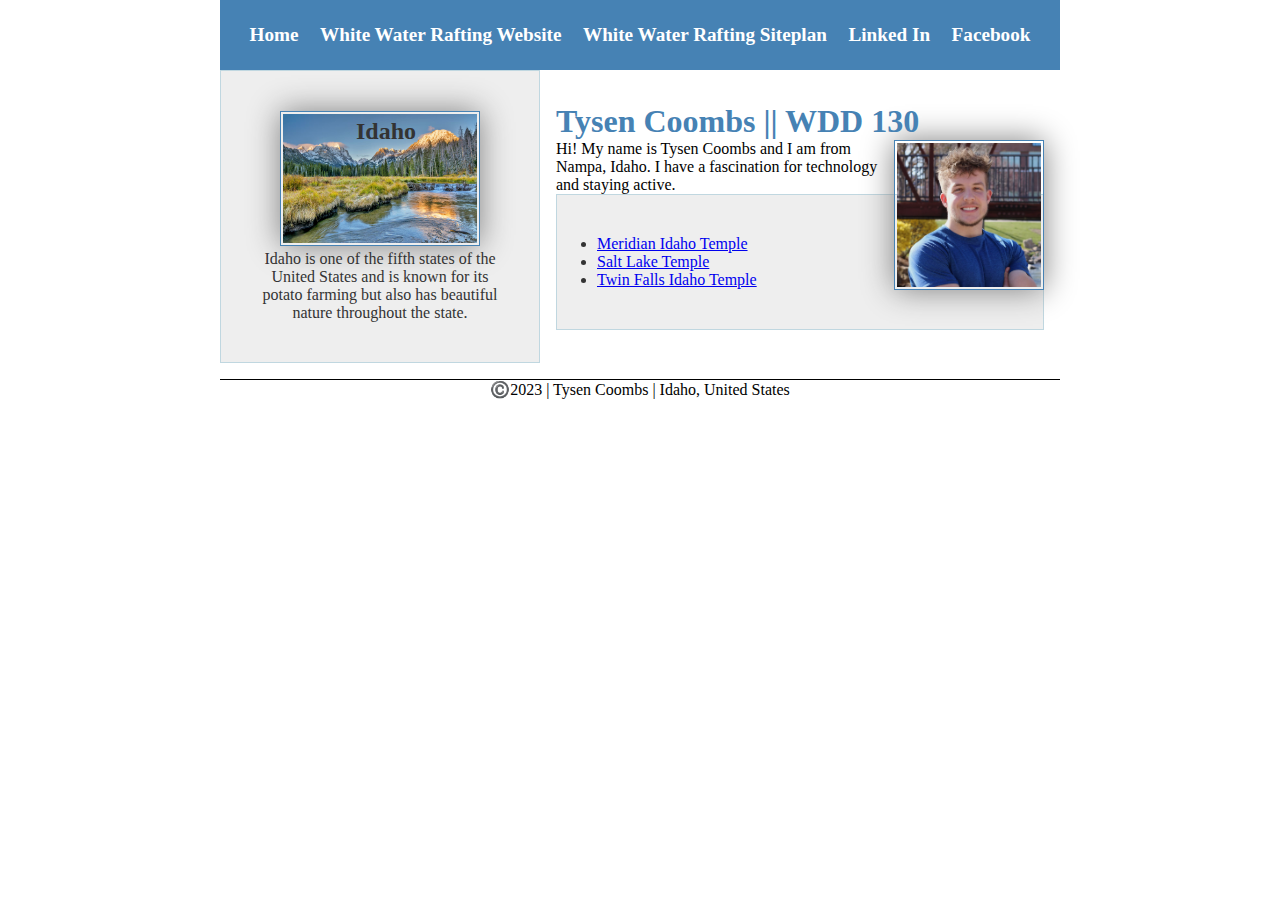
<file: index.html>
<!DOCTYPE html>
<html lang="en-US">
    <head>
        <meta charset="utf-8">
        <meta name="viewport" content="width=device-width, initial=scale=1.0">
        <meta name="description" content="Our purpose is to create a functional and informative website about Tysen Coombs and his class in WDD130.">
        <meta name="author" content="Tysen Coombs">
        <title>Tysen Coombs || WDD 130</title>
        <link rel="stylesheet" href="styles/styles.css" />
    </head>
    <body>
        <header>
            <nav>
                <a href="#">Home</a>
                <a href="wwr/">White Water Rafting Website</a>
                <a href="wwr/site-plan-rafting.html">White Water Rafting Siteplan</a>
                <a href="https://linkedin.com">Linked In</a>
                <a href="https://facebook.com">Facebook</a>
            </nav>
        </header>
        <div class = "grid">
            <main>
                <h1> Tysen Coombs || WDD 130</h1>
                <img src="images/profile.jpg" alt="A picture of Tysen Coombs" width="200">
                <p>Hi! My name is Tysen Coombs and I am from Nampa, Idaho. I have a fascination for technology and staying active.</p>
                <ul class="box">
                    <li><a href="https://www.churchofjesuschrist.org/temples/details/meridian-idaho-temple?lang=eng" target="_blank">Meridian Idaho Temple</a></li> 
                    <li><a href="https://www.churchofjesuschrist.org/temples/details/salt-lake-temple?lang=eng" target="_blank">Salt Lake Temple</a></li>
                    <li><a href="https://www.churchofjesuschrist.org/temples/details/twin-falls-idaho-temple?lang=eng" target="_blank">Twin Falls Idaho Temple</a></li>
                </ul>
            </main>
            <aside class="box">
                <h2>Idaho</h2>
                <img src="images/mountains.jpg" alt="A picture of mountains in the state of Idaho." width="200">
                <p>Idaho is one of the fifth states of the United States and is known for its potato farming but also has beautiful nature throughout the state.</p>
            </aside>
        </div>
        <footer>
            <p>©️2023 | Tysen Coombs | Idaho, United States</p>
        </footer>
    </body>
    <!-- 10/5/2-23 -->
</html>
</file>
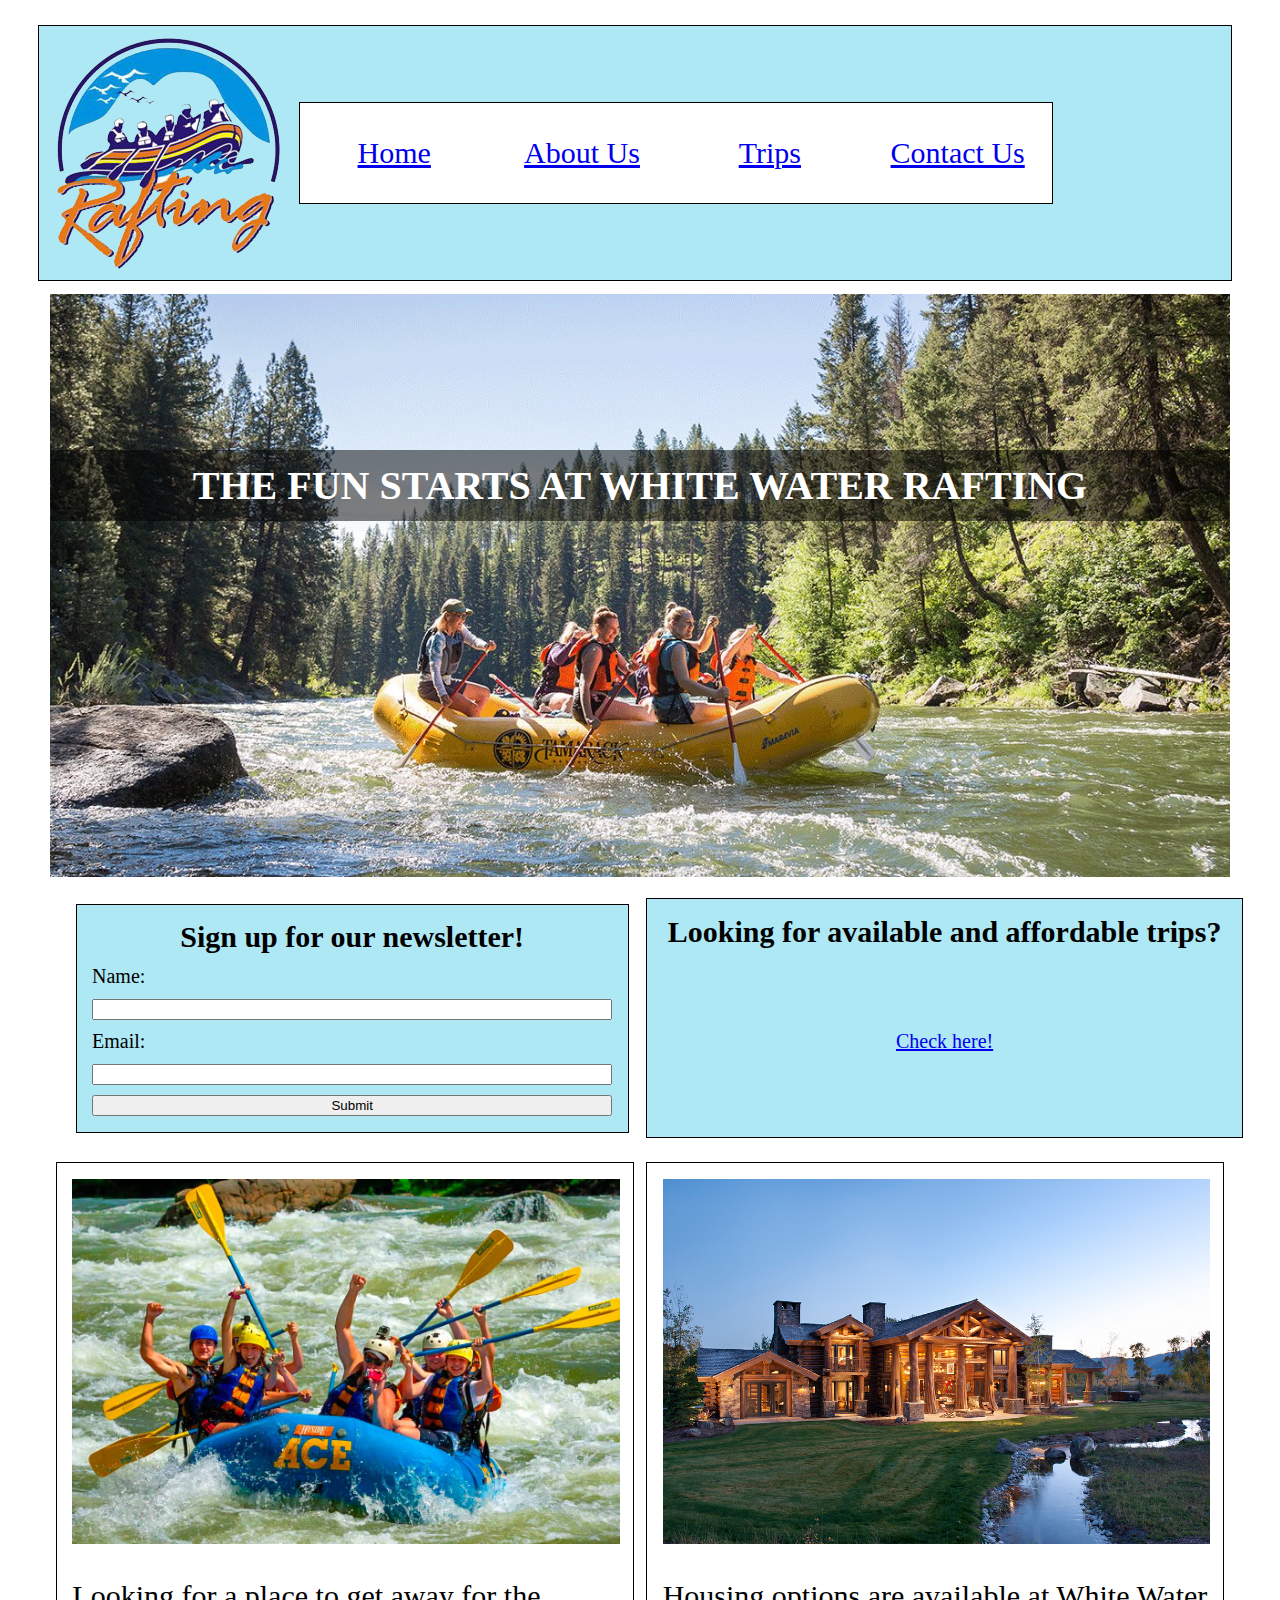
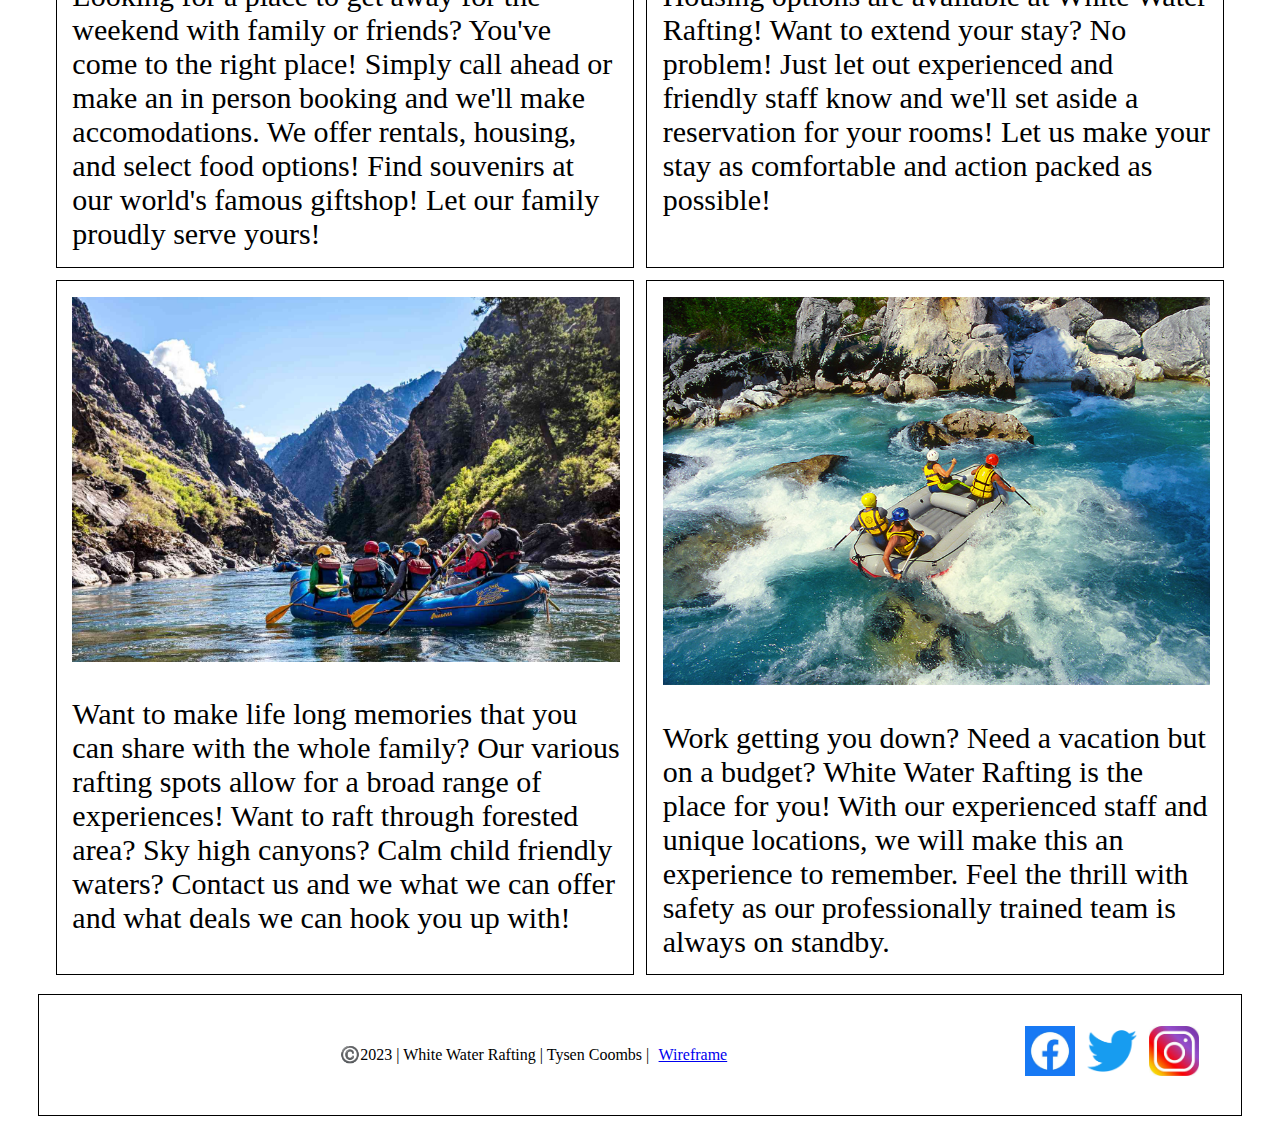
<file: wwr/index.html>
<!DOCTYPE html>
<html lang="en-US">
    <head>
        <meta charset="utf-8">
        <meta name="viewport" content="width=device-width, initial-scale=1.0">
        <title>Homepage || White Water Rafting</title>
        <meta name="description" content="Welcome to White Water Rafting, we seek to offer the best possible experience. Looking to book an adventure? Get information and pricing information here! We offers rentals, housing, and can answer any questions that you may have.">
        <meta name="author" content="Tysen Coombs">
        <link rel="stylesheet" href="styles/index.css">
    </head>
    <body>
        <header class="header_border">
            <img src="images/logo.png" alt="Rafting Site Logo">
            <nav class="box">
                <a href="index.html">Home</a>
                <a href="about.html">About Us</a>
                <a href="trips.html">Trips</a>
                <a href="contact.html">Contact Us</a>
            </nav>
        </header>
        <main>
            <div class="main_img">
                <img src="images/index_main.jpg" alt="Full page width image">
                <div class="image-text">
                    <h1>THE FUN STARTS AT WHITE WATER RAFTING</h1>
                </div>
            </div>
            <div class="user_options">
                <form>
                    <div class="newsletter">
                        <h2>Sign up for our newsletter!</h2>
                        <label for="user_name">Name:</label>
                        <input type="text" id="user_name" name="user_name">
                        <label for="user_email">Email:</label>
                        <input type="text" id="user_email" name="user_email">
                        <input type="submit" value="Submit">
                    </div>
                </form>
                <div class="trips">
                    <h2>Looking for available and affordable trips?</h2>
                    <!-- could not use an actual button, would not pass html validator. Must use Javascript otherwise.-->
                    <a href="trips.html" class="button-link">Check here!</a>
                </div>
            </div>
            <div class="offerings">
                <figure>
                    <img src="images/index_offerings.jpg" alt="Activites at White Water Rafting">
                    <figcaption>Looking for a place to get away for the weekend with family or friends? You've come to the right place! Simply call ahead or make an in person booking and we'll make accomodations. We offer rentals, housing, and select food options! Find souvenirs at our world's famous giftshop! Let our family proudly serve yours!</figcaption>
                </figure>
                <figure>
                    <img src="images/index_housing.jpg" alt="Housing at White Water Rafting">
                    <figcaption>Housing options are available at White Water Rafting! Want to extend your stay? No problem! Just let out experienced and friendly staff know and we'll set aside a reservation for your rooms! Let us make your stay as comfortable and action packed as possible!</figcaption>
                </figure>
                <figure>
                    <img src="images/canyon.jpg" alt="Canyon at White Water Rafting">
                    <figcaption>Want to make life long memories that you can share with the whole family? Our various rafting spots allow for a broad range of experiences! Want to raft through forested area? Sky high canyons? Calm child friendly waters? Contact us and we what we can offer and what deals we can hook you up with!</figcaption>
                </figure>
                <figure>
                    <img src="images/springs.png" alt="Springs at White Water Rafting">
                    <figcaption>Work getting you down? Need a vacation but on a budget? White Water Rafting is the place for you! With our experienced staff and unique locations, we will make this an experience to remember. Feel the thrill with safety as our professionally trained team is always on standby.</figcaption>
                </figure>
            </div>
        </main>
        <footer>
            <div class="footer-container">
            <p>©️2023 | White Water Rafting | Tysen Coombs |<a href="images/index_wireframe.png">Wireframe</a></p>
            <nav>
                <a href="https://facebook.com">
                    <img src="images/facebook.jpg" alt="Facebook" width="50"></a>
                <a href="https://twitter.com">
                    <img src="images/twitter.png" alt="Twitter" width="50"></a>
                <a href="https://instagram.com">
                    <img src="images/instagram.jpg" alt="Instagram" width="50"></a>
            </nav>
            </div>
        </footer>
    </body>
</html>
</file>
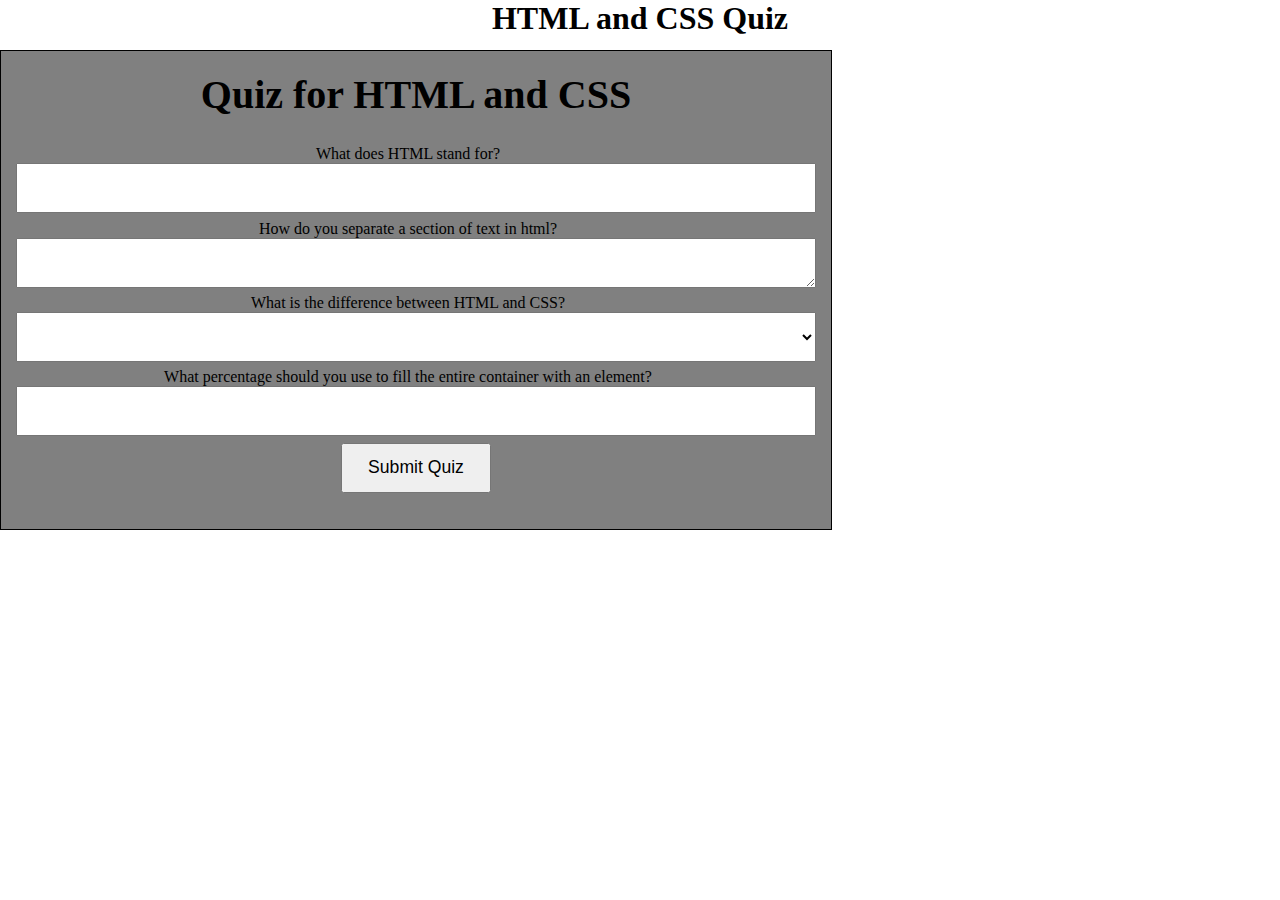
<file: quiz.html>
<!DOCTYPE html>
<html lang="en-US">
    <head>
        <meta charset="utf-8">
        <meta name="viewport" content="width=device-width, initial-scale=1.0">
        <title>Online HTML and CSS Quiz</title>
        <meta name="description" content="An online quiz with questions regarding HTML and CSS.">
        <meta name="author" content="Tysen Coombs">
        <link rel="stylesheet" href="styles/quiz.css">
    </head>
    <body>
        <header>
            <h1>HTML and CSS Quiz</h1>
        </header>
        <main>
            <form>
            <div class="questions">
                <h2>Quiz for HTML and CSS</h2>
                <div id="q1">
                    <label for="q1">What does HTML stand for?</label>
                    <input type="text" id="q1" size="50px">
                </div>
                <div id="q2">
                    <label for="q2">How do you separate a section of text in html?</label>
                    <textarea id="q2"  rows="2" cols="50"></textarea>
                </div>
                <div id="q3">
                    <label for="q3">What is the difference between HTML and CSS?</label>
                    <select id="q3">
                        <option value="SELECT AN ANSWER"></option>
                        <option value="HTML controls everything, CSS is unnecessary">HTML controls everything, CSS is unnecessary</option>
                        <option value="HTML has no sizing functions, that is where CSS comes in.">HTML has no sizing functions, that is where CSS comes in.</option>
                        <option value="HTML is used to create the content of the page, while CSS controls the styling.">HTML is used to create the content of the page, while CSS controls the styling.</option>
                    </select>
                </div>
                <div id="q4">
                    <label>What percentage should you use to fill the entire container with an element?</label>
                    <input type="number" id="q4" size="50px">
                </div>
                <input type="button" class="button" value="Submit Quiz">
            </div> 
            </form>
        </main>
        <footer>
            
        </footer>
    </body>
</html>
</file>
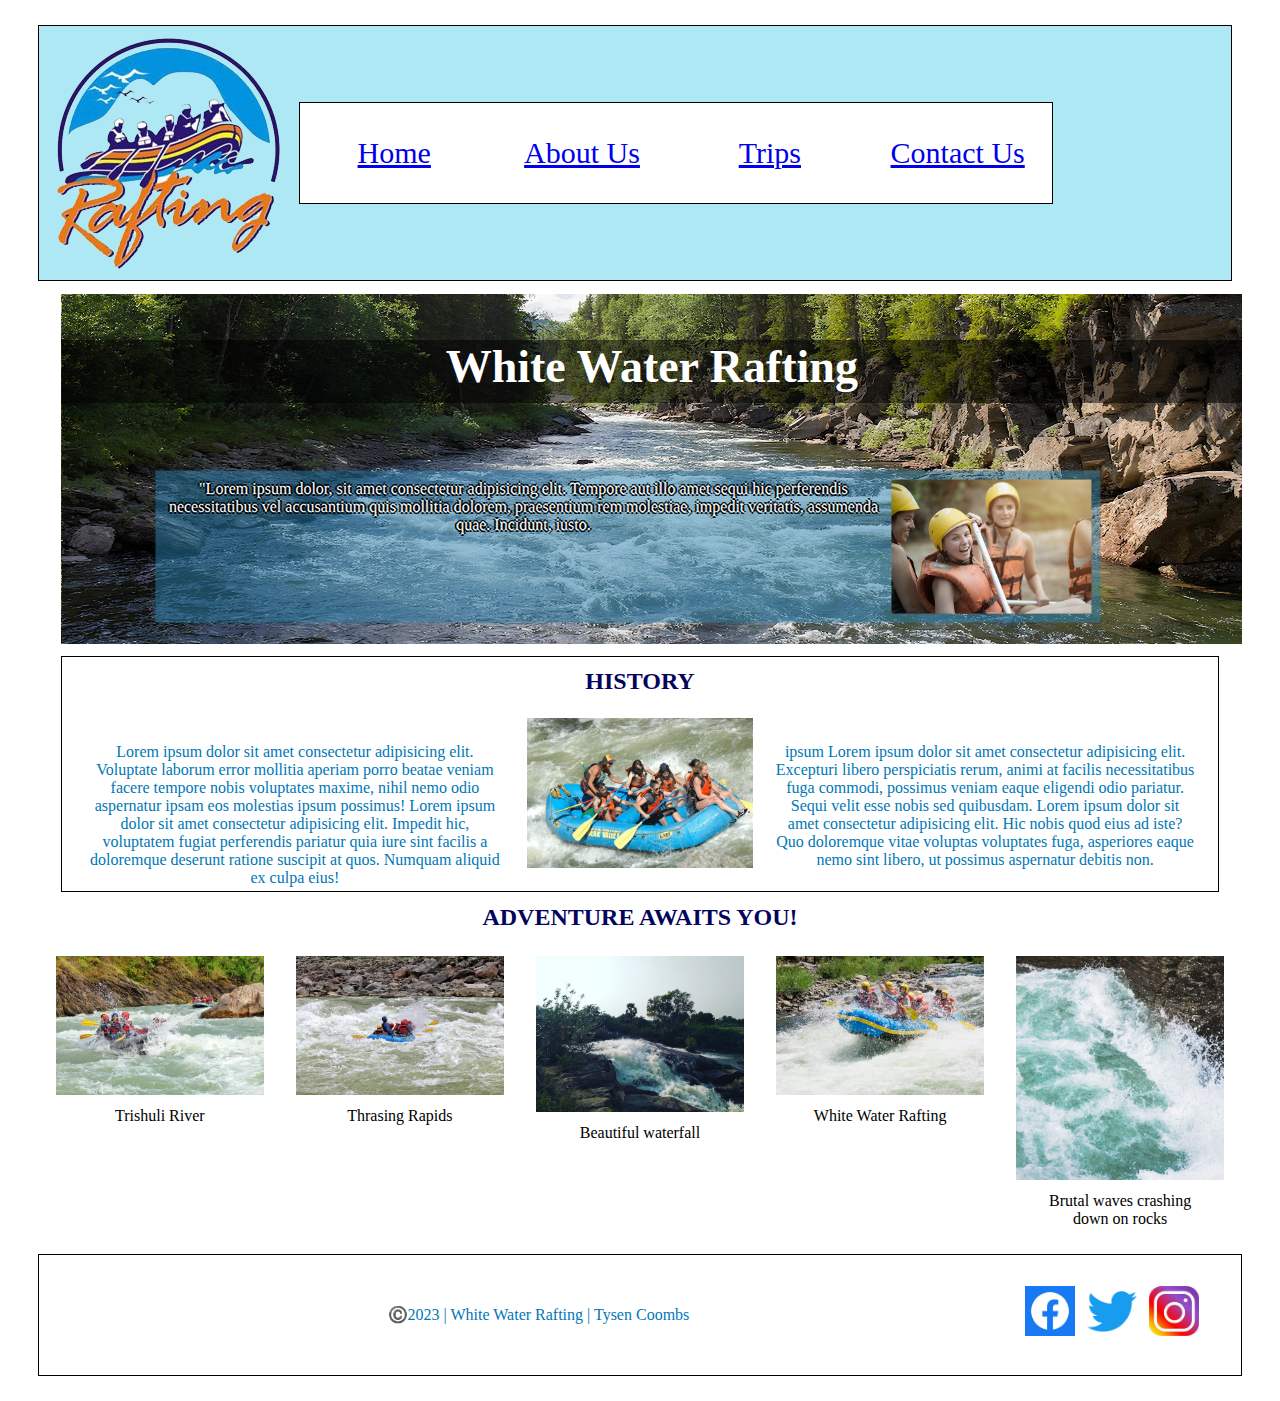
<file: wwr/about.html>
<!DOCTYPE html>
<html lang="en-US">
    <head>
        <meta charset="utf-8">
        <meta name="viewport" content="width=device-width, initial-scale=1.0">
        <title>About Us || White Water Rafting</title>
        <meta name="description" content="White Water Rafting purpose and about page. Get information about us and what we have to offer.">
        <meta name="author" content="Tysen Coombs">
        <link rel="stylesheet" href="styles/rafting.css">
    </head>
    <body>
        <header class="header_border">
            <img src="images/logo.png" alt="Rafting Site Logo">
            <nav class="box">
                <a href="index.html">Home</a>
                <a href="about.html">About Us</a>
                <a href="trips.html">Trips</a>
                <a href="contact.html">Contact Us</a>
            </nav>
        </header>
        <main>
                    <div class = "hero">
                        <img src="images/img.jpg" alt ="Hero image">
                        <section>
                            <h1>White Water Rafting</h1>
                        </section>
                        <article>
                            <img src="images/smiling.png" alt="Smiling customers">
                            <p>"Lorem ipsum dolor, sit amet consectetur adipisicing elit. Tempore aut illo amet sequi hic perferendis necessitatibus vel accusantium quis mollitia dolorem, praesentium rem molestiae, impedit veritatis, assumenda quae. Incidunt, iusto.</p>
                        </article>
                    </div>
            <section>
                <div class="history">
                <h2>HISTORY</h2>
                <div class="history-content">
                    <p class="text-left">Lorem ipsum dolor sit amet consectetur adipisicing elit. Voluptate laborum error mollitia aperiam porro beatae veniam facere tempore nobis voluptates maxime, nihil nemo odio aspernatur ipsam eos molestias ipsum possimus! Lorem ipsum dolor sit amet consectetur adipisicing elit. Impedit hic, voluptatem fugiat perferendis pariatur quia iure sint facilis a doloremque deserunt ratione suscipit at quos. Numquam aliquid ex culpa eius!</p>
                    <img src="images/history.jpg" alt="History Image">
                    <p class="text-right">ipsum Lorem ipsum dolor sit amet consectetur adipisicing elit. Excepturi libero perspiciatis rerum, animi at facilis necessitatibus fuga commodi, possimus veniam eaque eligendi odio pariatur. Sequi velit esse nobis sed quibusdam. Lorem ipsum dolor sit amet consectetur adipisicing elit. Hic nobis quod eius ad iste? Quo doloremque vitae voluptas voluptates fuga, asperiores eaque nemo sint libero, ut possimus aspernatur debitis non.</p>
                </div>
                </div>
            </section>
            <section>
                <h2>ADVENTURE AWAITS YOU!</h2>
                    <div class="image-container">
                        <figure>
                            <img src="images/rafting1.png">
                            <figcaption>Trishuli River</figcaption>
                        </figure>
                        <figure>
                            <img src="images/rafting2.png">
                            <figcaption>Thrasing Rapids</figcaption>
                        </figure>
                        <figure>
                            <img src="images/rafting3.png">
                            <figcaption>Beautiful waterfall</figcaption>
                        </figure>
                        <figure>
                            <img src="images/rafting4.png">
                            <figcaption>White Water Rafting</figcaption>
                        </figure>
                        <figure>
                            <img src="images/rafting5.png">
                            <figcaption>Brutal waves crashing down on rocks</figcaption>
                        </figure>
                
                    </div>
            </section>
        </main>
        <footer>
            <div class="footer-container">
            <p>©️2023 | White Water Rafting | Tysen Coombs</p>
            <nav>
                <a href="https://facebook.com">
                    <img src="images/facebook.jpg" alt="Facebook" width="50"></a>
                <a href="https://twitter.com">
                    <img src="images/twitter.png" alt="Twitter" width="50"></a>
                <a href="https://instagram.com">
                    <img src="images/instagram.jpg" alt="Instagram" width="50"></a>
            </nav>
            </div>
        </footer>
    </body>
</html>
</file>
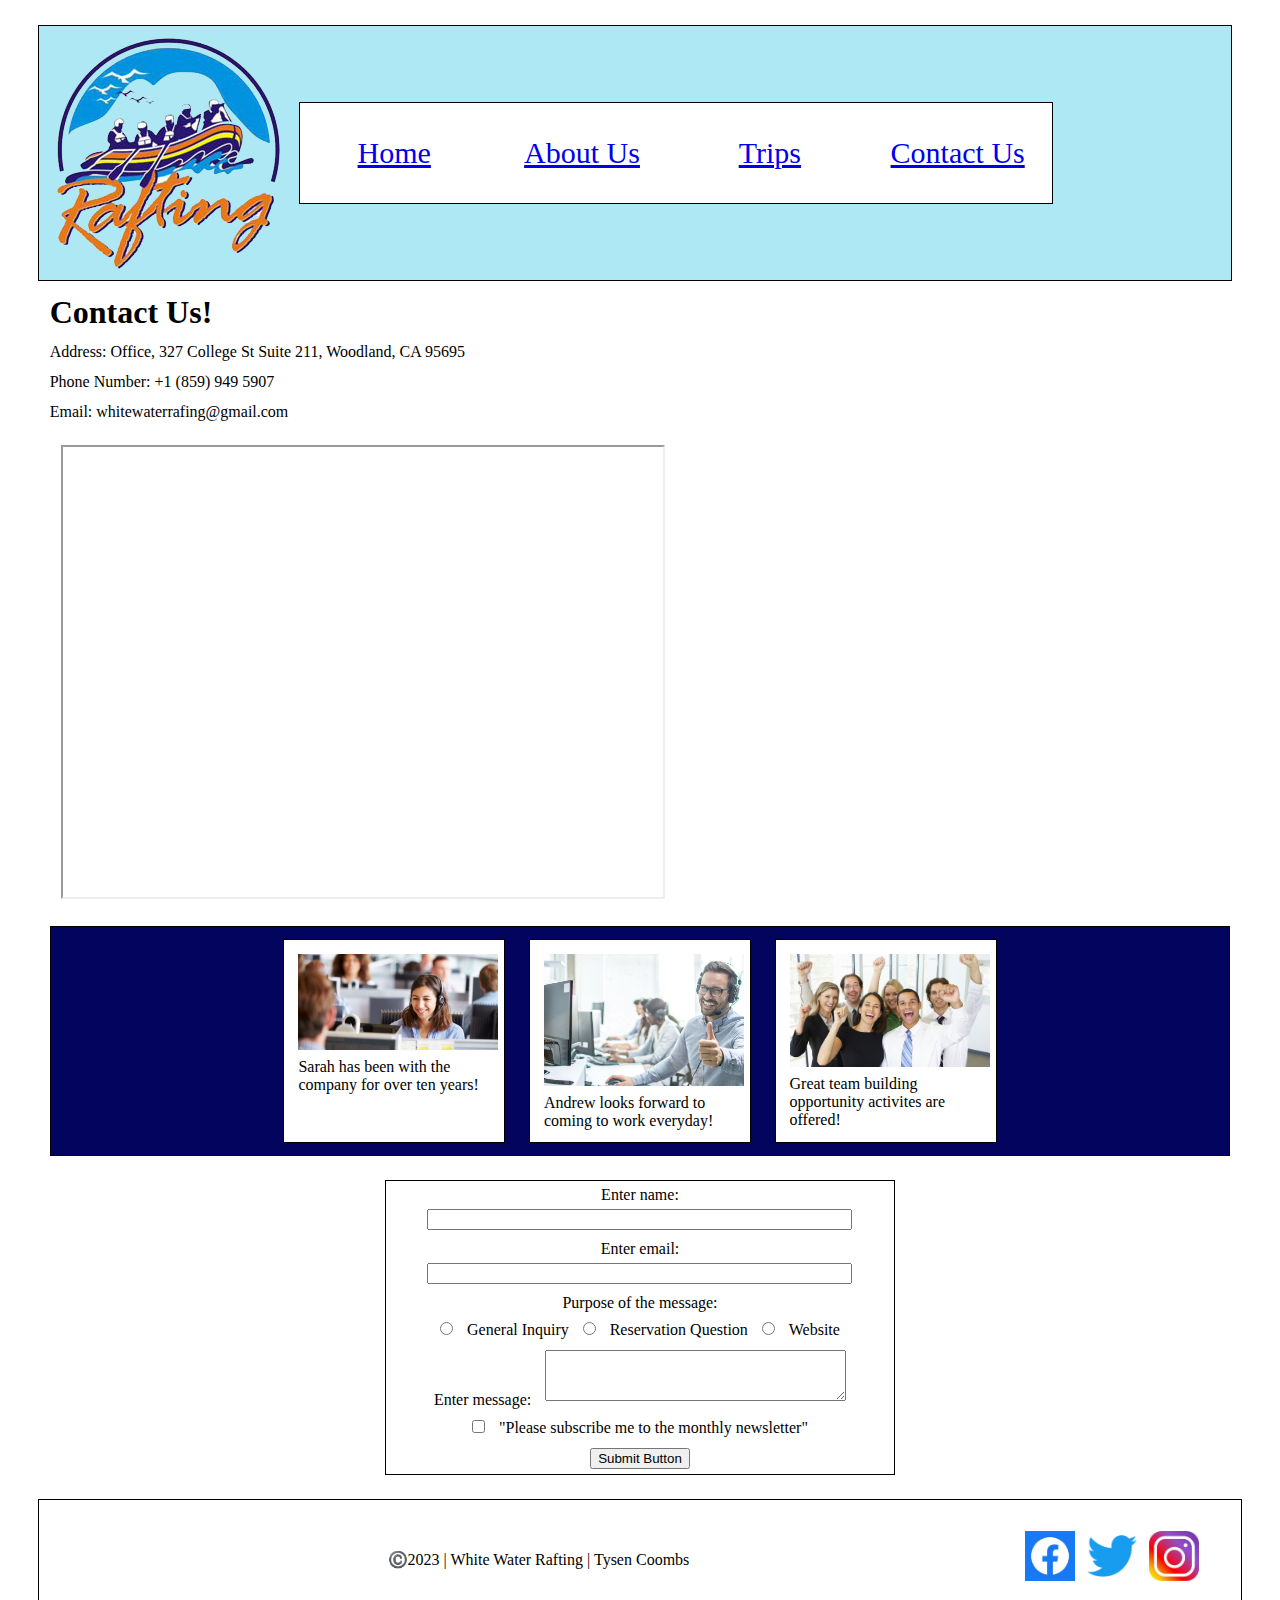
<file: wwr/contact.html>
<!DOCTYPE html>
<html lang="en-US">
    <head>
        <meta charset="utf-8">
        <meta name="viewport" content="width=device-width, initial-scale=1.0">
        <title>Contact Us || White Water Rafting</title>
        <meta name="description" content="Contact Page for White Water Rafting. Get in contact with us for questions about pricing or trip information!">
        <meta name="author" content="Tysen Coombs">
        <link rel="stylesheet" href="styles/contact.css">
        <!-- external CSS is linked, Audit tool says it is not. Spelling and everything is the same, no clue why it says that.-->
    </head>
    <body>
        <header class="header_border">
            <img src="images/logo.png" alt="Rafting Site Logo">
            <nav class="box">
                <a href="index.html">Home</a>
                <a href="about.html">About Us</a>
                <a href="trips.html">Trips</a>
                <a href="contact.html">Contact Us</a>
            </nav>
        </header>
        <main>
                <h1>Contact Us!</h1>
                <p>Address: Office, 327 College St Suite 211, Woodland, CA 95695</p>
                <p>Phone Number: +1 (859) 949 5907</p>
                <p>Email: whitewaterrafing@gmail.com</p>
                <div>
                    <iframe src="https://www.google.com/maps/embed?pb=!1m18!1m12!1m3!1d199342.90724425798!2d-121.98871249456185!3d38.67800554026613!2m3!1f0!2f0!3f0!3m2!1i1024!2i768!4f13.1!3m3!1m2!1s0x809ad739b3ec40a7%3A0x5749a38b65e47587!2sWhitewater%20Adventures!5e0!3m2!1sen!2sus!4v1697595066409!5m2!1sen!2sus" width="600" height="450" allowfullscreen="" loading="lazy" referrerpolicy="no-referrer-when-downgrade"></iframe>
                </div>
                <div class="employees">
                    <div class="profiles">
                        <figure>
                            <img src="images/happy_employee1.jpg" alt="A happy employee" width="200">
                            <figcaption>Sarah has been with the company for over ten years!</figcaption>
                        </figure>
                    </div>
                    <div class="profiles">
                        <figure>
                            <img src="images/happy_employee2.jpg" alt="A happy employee" width="200">
                            <figcaption>Andrew looks forward to coming to work everyday!</figcaption>
                        </figure>
                    </div>
                    <div class="profiles">
                        <figure>
                            <img src="images/happy_employees_group.jpg" alt="A group of happy employees" width="200">
                            <figcaption>Great team building opportunity activites are offered!</figcaption>
                        </figure>
                    </div>
                </div>
                <form>
                <div class="questions">
                <div class="user_questions">
                    <div>
                        <label for="name">Enter name:</label>
                        <input type="text" id="name" size="50">
                    </div>
                    <div>
                        <label for="email">Enter email:</label>
                        <input type="text" id="email" size="50">                    </div>
                    <div>
                        <p>Purpose of the message:</p>
                        <input type="radio" id="general_inquiry" name="purpose" value="General Inquiry">
                        <label for="general_inquiry">General Inquiry</label>
                        <input type="radio" id="reservation_question" name="purpose" value="Reservation Question">
                        <label for="reservation_question">Reservation Question</label>
                        <input type="radio" id="website_suggestion" name="purpose" value="Website Suggestion">
                        <label for="website_suggestion">Website</label>
                    </div>
                    <div>
                        <label for="user_message">Enter message:</label>
                        <textarea id="user_message" rows="3" cols="35"></textarea>
                    </div>
                    <div>
                        <input type="checkbox" id="notifications" name="notification_applied">
                        <label for="notifications">"Please subscribe me to the monthly newsletter"</label>
                    </div>
                        <input type="submit" class="button" value="Submit Button">
                        <!-- No idea why the audit tool says 1/1 for the submit button but has a red X. Also tried "type='button'"-->
                </div>
                </div>
                </form>
        </main>
        <footer>
            <div class="footer-container">
            <p>©️2023 | White Water Rafting | Tysen Coombs</p>
            <nav>
                <a href="https://facebook.com">
                    <img src="images/facebook.jpg" alt="Facebook" width="50"></a>
                <a href="https://twitter.com">
                    <img src="images/twitter.png" alt="Twitter" width="50"></a>
                <a href="https://instagram.com">
                    <img src="images/instagram.jpg" alt="Instagram" width="50"></a>
            </nav>
            </div>
        </footer>
    </body>
</html>
</file>
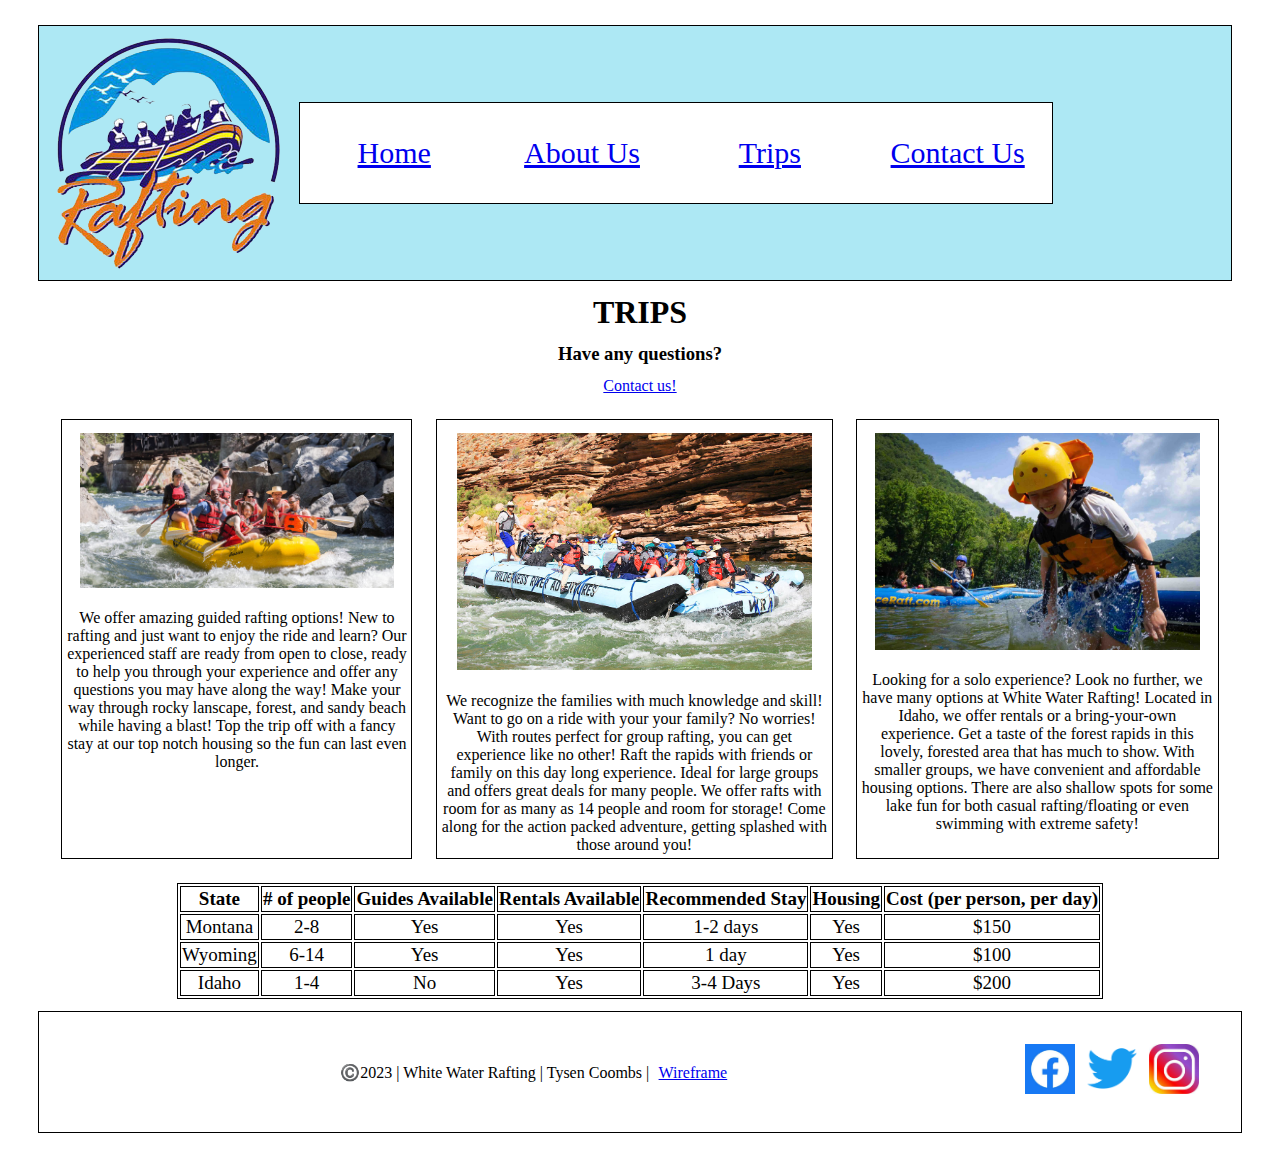
<file: wwr/trips.html>
<!DOCTYPE html>
<html lang="en-US">
    <head>
        <meta charset="utf-8">
        <meta name="viewport" content="width=device-width, initial-scale=1.0">
        <title>Trip Information || White Water Rafting</title>
        <meta name="description" content="Trip information for White Water rafting. Get answers for pricing, party sizing, and questions answered quickly.">
        <meta name="author" content="Tysen Coombs">
        <link rel="stylesheet" href="styles/trips.css">
    </head>
    <body>
        <header class="header_border">
            <img src="images/logo.png" alt="Rafting Site Logo">
            <nav class="box">
                <a href="index.html">Home</a>
                <a href="about.html">About Us</a>
                <a href="trips.html">Trips</a>
                <a href="contact.html">Contact Us</a>
            </nav>
        </header>
        <main>
            <h1>TRIPS</h1>
            <h3>Have any questions?</h3>
            <!-- could not use an actual button. Does not pass html validator otherwise, must use Javascript to get desired effect.-->
            <a href="contact.html" class="buttons">Contact us!</a>
            <div class="trips">
                <div class="trip">
                    <img src="images/trip1.jpg" alt="Guided Rafting">
                    <p>We offer amazing guided rafting options! New to rafting and just want to enjoy the ride and learn? Our experienced staff are ready from open to close, ready to help you through your experience and offer any questions you may have along the way! Make your way through rocky lanscape, forest, and sandy beach while having a blast! Top the trip off with a fancy stay at our top notch housing so the fun can last even longer.</p>
                </div>
                <div class="trip">
                    <img src="images/trip2.jpg" alt="Group Rafting">
                    <p>We recognize the families with much knowledge and skill! Want to go on a ride with your your family? No worries! With routes perfect for group rafting, you can get experience like no other! Raft the rapids with friends or family on this day long experience. Ideal for large groups and offers great deals for many people. We offer rafts with room for as many as 14 people and room for storage! Come along for the action packed adventure, getting splashed with those around you!</p>
                </div>
                <div class="trip">
                    <img src="images/trip3.jpg" alt="Solo rafting/shallow">
                    <p>Looking for a solo experience? Look no further, we have many options at White Water Rafting! Located in Idaho, we offer rentals or a bring-your-own experience. Get a taste of the forest rapids in this lovely, forested area that has much to show. With smaller groups, we have convenient and affordable housing options. There are also shallow spots for some lake fun for both casual rafting/floating or even swimming with extreme safety! </p>
                </div>
            </div>
            <table>
                <tr>
                    <th>State</th>
                    <th># of people</th>
                    <th>Guides Available</th>
                    <th>Rentals Available</th>
                    <th>Recommended Stay</th>
                    <th>Housing</th>
                    <th>Cost (per person, per day)</th>
                </tr>
                <tr>
                    <td>Montana</td>
                    <td>2-8</td>
                    <td>Yes</td>
                    <td>Yes</td>
                    <td>1-2 days</td>
                    <td>Yes</td>
                    <td>$150</td>
                </tr>
                <tr>
                    <td>Wyoming</td>
                    <td>6-14</td>
                    <td>Yes</td>
                    <td>Yes</td>
                    <td>1 day</td>
                    <td>Yes</td>
                    <td>$100</td>
                </tr>
                <tr>
                    <td>Idaho</Td>
                    <td>1-4</td>
                    <td>No</td>
                    <td>Yes</td>
                    <td>3-4 Days</td>
                    <td>Yes</td>
                    <td>$200</td>
                </tr>
            </table>

        </main>
        <footer>
            <div class="footer-container">
            <p>©️2023 | White Water Rafting | Tysen Coombs |<a href="images/trips_wireframe.png">Wireframe</a></p>
            <nav>
                <a href="https://facebook.com">
                    <img src="images/facebook.jpg" alt="Facebook" width="50"></a>
                <a href="https://twitter.com">
                    <img src="images/twitter.png" alt="Twitter" width="50"></a>
                <a href="https://instagram.com">
                    <img src="images/instagram.jpg" alt="Instagram" width="50"></a>
            </nav>
            </div>
        </footer>
    </body>
</html>
</file>
<file: styles/styles.css>
header, .grid, footer {
    max-width: 840px;
    margin: 0 auto;
}

.grid {
    display: grid;
    align-items: center;
}

main {
    grid-column: 2/3;
    margin: 1rem;
}

aside {
    width: 20rem;
    position: relative;
    grid-column: 1/2;
    grid-row: 1/2;
}

nav { 
    background-color: steelblue;
    padding: 1rem;
    display: flex;
    justify-content: space-evenly;
    align-items: center;
}

nav a {
    display: block;
    padding: 0.5rem;
    text-decoration: none;
    font-size: 1.2rem;
    font-weight: 700;
    color: white
}

h1 {
    color: steelblue;
}

img {
    width: 150px;
    height: auto;
    border: 1px solid steelblue;
    padding: 2px;
    box-shadow: 0 0 30px gray;
}
 p {
    padding: 0;
}

aside {
    width: 20rem;
    text-align: center;
    position: relative;
}

aside h2 {
    position: absolute;
    top: 47px;
    left: 135px;
}

aside img {
    width: 200px;
    height: auto;
}

main img {
    width: 150px;
    height: auto;
    float: right;
}

* {
    margin: 0;
    padding: 0;
    box-sizing: border-box;
}

footer {
    margin-top: 1em;
    border-top: 1px solid #000;
    text-align: center;
}

/* Class Selectors */

.box {
    padding: 2.5rem;
    border: 1px solid rgba(11, 127, 171, 0.2);
    background-color: #eee;
    color: #333;
}
</file>
<file: wwr/styles/index.css>
/* Font imports */
@import url('https://fonts.googleapis.com/css2?family=Merriweather+Sans:wght@300&family=Kanit:wght@200&family=Merriweather+Sans:wght@300&display=swap');

/* Custom CSS variables */
:root {
    --primary-color: #ade8f4;
    --secondary-color: #03045e;
    --accent1-color: #0077b6;
    --accent2-color: #caf0f8;

    --heading-font: 'Merriweather', serif;
    --paragraph-font: 'Kanit', serif;
    --nav-background-color: #caf0f8;
    --nav-link-color: #caf0f8;
    --nav-hover-link-color: #caf0f8;
    --nav-hover-background-color: #caf0f8;
}

* {
    margin: 1%;
}

nav {
    display: flex;
    align-items: center;
    justify-content: flex-end;
    font-size: 15px;
}

nav a {

    font-size: 200%;
}                                                                                                                               

header {
    display: grid;
    width: 97%;
    grid-template-columns: 1fr 90%;
    text-align: center;
    align-items: center;
    border: 1px solid black;
    background: #ade8f4;
}

h1 {
    text-align: center;
}

h3 {
    text-align: center;
}

.main_img img {
    width: 100%;
    margin: 0%;
    padding: 0;
}

.image-text h1 {
    height: auto;
}

.image-text {
    position: absolute;
    top: 50%;
    left: 50%;
    background: rgba(0, 0, 0, 0.5);
    padding: 10px;
    color: white;
    font-size: 20px;
    font-weight: bold;
    z-index: 1;
    width: 92%;
    left: 4%;
    margin: 0%;
    padding: 0;
}

.newsletter {
    display: grid;
    padding: 10px;
    max-width: 100%;
    border: 1px solid black;
    font-size: 20px;
    background-color: #ade8f4;
}

.newsletter h2 {
    text-align: center;
}

.user_options {
    display: grid;
    grid-template-columns: 1fr 1fr;
    width: fit-content;
    margin-left: auto;
    margin-right: auto;
}

.button-link {

    max-width: fit-content;
    max-height: fit-content;
    margin-left: auto;
    margin-right: auto;
}

.trips {
    display: grid;
    border: 1px solid black;
    padding: 10px;
    text-align: center;
    width: 100%;
    height: auto;
    font-size: 20px;
    background-color: #ade8f4;
}

.trips P {
    font-size: 30px;
}

.buttons {
    font-size: 30px;
}

.offerings {
    display: grid;
    grid-template-columns: 1fr 1fr;
    width: fit-content;
}

.offerings img, figcaption {
    width: 95%;
    padding: 10px;
    font-size: 30px;
}

figure {
    border: 1px solid black;
}

header nav {
    display: grid;
    grid-template-columns: repeat(4, minmax(0, 1fr));
    align-items: center;
    text-align: center;
    justify-content: center;
    border: 1px solid black;
    background-color: white;
    width: 70%;
    height: 100px;
}

footer {
    height: 100px;
    display: flex;
    justify-content: space-between;
    align-items: center;
    border: 1px solid black;
    padding: 10px;
    text-align: center;
}

footer p {
    width: auto;
    flex: 1;
    text-align: center;
}

footer nav {
    display: flex;
    align-items: center;
    justify-content: flex-end;
}

footer nav a {
    margin-right: 10px;
    flex: 1;
}

footer nav img {
    width: 50px;
    height: auto;
}

footer img {
    width: 50px;
    height: auto;
}

.sociallinks {
    display: flex;
    align-items: center;
    justify-content: center;
    width: 200px;
    height: auto;
}

.footer-container {
    display: flex;
    justify-content: space-between;
    align-items: center;
    width: 100%;
    text-align: center;
}

nav footer {
    border-width: 0px;
}
</file>
<file: styles/quiz.css>
* {
    margin: 0;
    padding: 0;
    box-sizing: border-box;
    text-align: center;
    height: 50px
}

form {
    justify-content: center;
}

.q1, .q2, .q3, .q4 {
    display: inline-block; vertical-align: top;
}

h2 {
    font-size: 40px;
}

input, label {
    padding-right: 1rem;
}

input, select, textarea {
    padding: 0.5rem;
    font-size: 1.1rem;
}

.questions {
    display: grid;
    grid-template-columns: 800px;
    grid-gap: .5rem;
    border: 1px solid black;
    padding: 20px 15px;
    padding-bottom: 20px;
    background-color: gray;
    width: max-content;
    height: 30rem;
    justify-content: center;
}

.questions label {
    text-align: left;
}

input, select, textarea {
    width: 100%;
    padding: .5rem;
    font-size: 1.1rem;
}


input[type="number"] {
    height: 50px;
}

.button {
    display: block;
    width: 150px;
    margin: 0 auto;
}
</file>
<file: wwr/styles/rafting.css>
/* Font imports */
@import url('https://fonts.googleapis.com/css2?family=Merriweather+Sans:wght@300&family=Kanit:wght@200&family=Merriweather+Sans:wght@300&display=swap');

/* Custom CSS variables */
:root {
    --primary-color: #ade8f4;
    --secondary-color: #03045e;
    --accent1-color: #0077b6;
    --accent2-color: #caf0f8;

    --heading-font: 'Merriweather', serif;
    --paragraph-font: 'Kanit', serif;
    --nav-background-color: #caf0f8;
    --nav-link-color: #caf0f8;
    --nav-hover-link-color: #caf0f8;
    --nav-hover-background-color: #caf0f8;
}

* {
    margin: 1%;
}

nav {
    display: flex;
    align-items: center;
    justify-content: flex-end;
    font-size: 15px;
}

nav a {

    font-size: 200%;
}                                                                                                                               

header {
    display: grid;
    width: 97%;
    grid-template-columns: 1fr 90%;
    text-align: center;
    align-items: center;
    border: 1px solid black;
    background: #ade8f4;
}

/* Hero section */
.hero {
    position: relative;
    height: 350px;
}

.hero img {
    display: block;
    width: 100%;
    height: 350px;
}

.hero h1 {
    position: absolute;
    text-align: center;
    color: white;
    top: 10%;
    background-color: rgba(0, 0, 0, 0.5);
    width: 100%;
    height: 18%;
    left: 0%;
    font-size: 46px;
}

.hero article {
    position: absolute;
    width: 80%;
    height: auto;
    top: 95%;
    background-color: rgba(41, 128, 174, 0.5);
    text-align: center;
    transform: translate(10%, -110%);
}

.hero article img {
    width: 200px;
    height: auto;
    float: right;
    opacity: 100%;
}

.hero section {
    width: 500px;
}

.hero p {
    color: white;
    text-shadow: 2px 0 black, -2px 0 black, 0 2px black, 0 -2px black;
}

section img {
    display: block;
    height: 150px;
    width: auto;
}

section p {
    text-align: center;
    border: 1px black;
    height: 100px;
    display: flex;
}

h2 {
    color: var(--secondary-color);
    text-align: center;
}

p {
    color: var(--accent1-color);
}

.history {
    text-align: center;
}

.history-content {
    display: flex;
    flex-wrap: wrap;
    justify-content: center;
    align-items: center;
    text-align: center;
}

.text-left, .text-right {
    flex: 1;
}

.image-container {
    display: flex;
    flex-wrap: wrap;
    justify-content: space-between;
    width: auto;
}

header nav {
    display: grid;
    grid-template-columns: repeat(4, minmax(0, 1fr));
    align-items: center;
    text-align: center;
    justify-content: center;
    border: 1px solid black;
    background-color: white;
    width: 70%;
    height: 100px;
}

footer {
    height: 100px;
    display: flex;
    justify-content: space-between;
    align-items: center;
    border: 1px solid black;
    padding: 10px;
    text-align: center;
}

footer p {
    width: auto;
    flex: 1;
    text-align: center;
}

footer nav {
    display: flex;
    align-items: center;
    justify-content: flex-end;
}

footer nav a {
    margin-right: 10px;
    flex: 1;
}

footer nav img {
    width: 50px;
    height: auto;
}

footer img {
    width: 50px;
    height: auto;
}

.flex {
    display: flex;
    justify-content: center;
    align-items: center;
}

figure {
    display: flex;
    flex-direction: column;
    align-items: center;
    width: 15%;
}

figure img {
    width: 100%;
    height: auto;
}

section figure img {
    display: block;
    width: 120%;
    height: auto;
    margin-bottom: 10px;
}

section figure figcaption {
    text-align: center;
}

.block {
    display: flex;
    flex-direction: column;
}

.history {
    border: 1px solid black;
}

.sociallinks {
    display: flex;
    align-items: center;
    justify-content: center;
    width: 200px;
    height: auto;
}

.footer-container {
    display: flex;
    justify-content: space-between;
    align-items: center;
    width: 100%;
    text-align: center;
}

nav footer {
    border-width: 0px;
}
</file>
<file: wwr/styles/contact.css>
/* Font imports */
@import url('https://fonts.googleapis.com/css2?family=Merriweather+Sans:wght@300&family=Kanit:wght@200&family=Merriweather+Sans:wght@300&display=swap');

/* Custom CSS variables */
:root {
    --primary-color: #ade8f4;
    --secondary-color: #03045e;
    --accent1-color: #0077b6;
    --accent2-color: #caf0f8;

    --heading-font: 'Merriweather', serif;
    --paragraph-font: 'Kanit', serif;
    --nav-background-color: #caf0f8;
    --nav-link-color: #caf0f8;
    --nav-hover-link-color: #caf0f8;
    --nav-hover-background-color: #caf0f8;
}

* {
    margin: 1%;
}

nav {
    display: flex;
    align-items: center;
    justify-content: flex-end;
    font-size: 15px;
}

nav a {

    font-size: 200%;
}                                                                                                                               

header {
    display: grid;
    width: 97%;
    grid-template-columns: 1fr 90%;
    text-align: center;
    align-items: center;
    border: 1px solid black;
    background: #ade8f4;
}

.employees {
    display: flex;
    flex-wrap: wrap;
    grid-template-columns: 3fr;
    border: 1px solid black;
    justify-content: center;
    background-color: var(--secondary-color);
}

.questions {
    display: flex;
    text-align: center;
    justify-content: center;
}

.user_questions {
    border: 1px solid black;
    width: fit-content;
}

.profiles {
    border: 1px solid black;
    padding: 10px;
    width: min-content;
    background-color: white;
}

.purpose {
    display: flex;
}

header nav {
    display: grid;
    grid-template-columns: repeat(4, minmax(0, 1fr));
    align-items: center;
    text-align: center;
    justify-content: center;
    border: 1px solid black;
    background-color: white;
    width: 70%;
    height: 100px;
}

footer {
    height: 100px;
    display: flex;
    justify-content: space-between;
    align-items: center;
    border: 1px solid black;
    padding: 10px;
    text-align: center;
}

footer p {
    width: auto;
    flex: 1;
    text-align: center;
}

footer nav {
    display: flex;
    align-items: center;
    justify-content: flex-end;
}

footer nav a {
    margin-right: 10px;
    flex: 1;
}

footer nav img {
    width: 50px;
    height: auto;
}

footer img {
    width: 50px;
    height: auto;
}

.sociallinks {
    display: flex;
    align-items: center;
    justify-content: center;
    width: 200px;
    height: auto;
}

.footer-container {
    display: flex;
    justify-content: space-between;
    align-items: center;
    width: 100%;
    text-align: center;
}

nav footer {
    border-width: 0px;
}
</file>
<file: wwr/styles/trips.css>
/* Font imports */
@import url('https://fonts.googleapis.com/css2?family=Merriweather+Sans:wght@300&family=Kanit:wght@200&family=Merriweather+Sans:wght@300&display=swap');

/* Custom CSS variables */
:root {
    --primary-color: #ade8f4;
    --secondary-color: #03045e;
    --accent1-color: #0077b6;
    --accent2-color: #caf0f8;

    --heading-font: 'Merriweather', serif;
    --paragraph-font: 'Kanit', serif;
    --nav-background-color: #caf0f8;
    --nav-link-color: #caf0f8;
    --nav-hover-link-color: #caf0f8;
    --nav-hover-background-color: #caf0f8;
}

* {
    margin: 1%;
}

nav {
    display: flex;
    align-items: center;
    justify-content: flex-end;
    font-size: 15px;
}

nav a {

    font-size: 200%;
}                                                                                                                               

header {
    display: grid;
    width: 97%;
    grid-template-columns: 1fr 90%;
    text-align: center;
    align-items: center;
    border: 1px solid black;
    background: #ade8f4;
}

h1 {
    text-align: center;
}

h3 {
    text-align: center;
}

.buttons {
    display: grid;
    justify-content: center;
}

.trips {
    display: flex;
    grid-template-columns: 3fr;
}

.trip {
    border: 1px solid black;
    text-align: center;
}

.trip img {
    width: fit-content;
    max-width: 90%;
    padding: 10px;
}

table, th, td {
    border: 1px solid;
    font-size: 19px;
}

table {
    text-align: center;
    justify-content: center;
    max-width: 1000px;
    width: fit-content;
    margin-left: auto;
    margin-right: auto;
}
.employees {
    display: flex;
    flex-wrap: wrap;
    grid-template-columns: 3fr;
    border: 1px solid black;
    justify-content: center;
    background-color: var(--secondary-color);
}

.questions {
    display: flex;
    text-align: center;
    justify-content: center;
}

.user_questions {
    border: 1px solid black;
    width: fit-content;
}

.profiles {
    border: 1px solid black;
    padding: 10px;
    width: min-content;
    background-color: white;
}

.purpose {
    display: flex;
}

header nav {
    display: grid;
    grid-template-columns: repeat(4, minmax(0, 1fr));
    align-items: center;
    text-align: center;
    justify-content: center;
    border: 1px solid black;
    background-color: white;
    width: 70%;
    height: 100px;
}

footer {
    height: 100px;
    display: flex;
    justify-content: space-between;
    align-items: center;
    border: 1px solid black;
    padding: 10px;
    text-align: center;
}

footer p {
    width: auto;
    flex: 1;
    text-align: center;
}

footer nav {
    display: flex;
    align-items: center;
    justify-content: flex-end;
}

footer nav a {
    margin-right: 10px;
    flex: 1;
}

footer nav img {
    width: 50px;
    height: auto;
}

footer img {
    width: 50px;
    height: auto;
}

.sociallinks {
    display: flex;
    align-items: center;
    justify-content: center;
    width: 200px;
    height: auto;
}

.footer-container {
    display: flex;
    justify-content: space-between;
    align-items: center;
    width: 100%;
    text-align: center;
}

nav footer {
    border-width: 0px;
}
</file>
